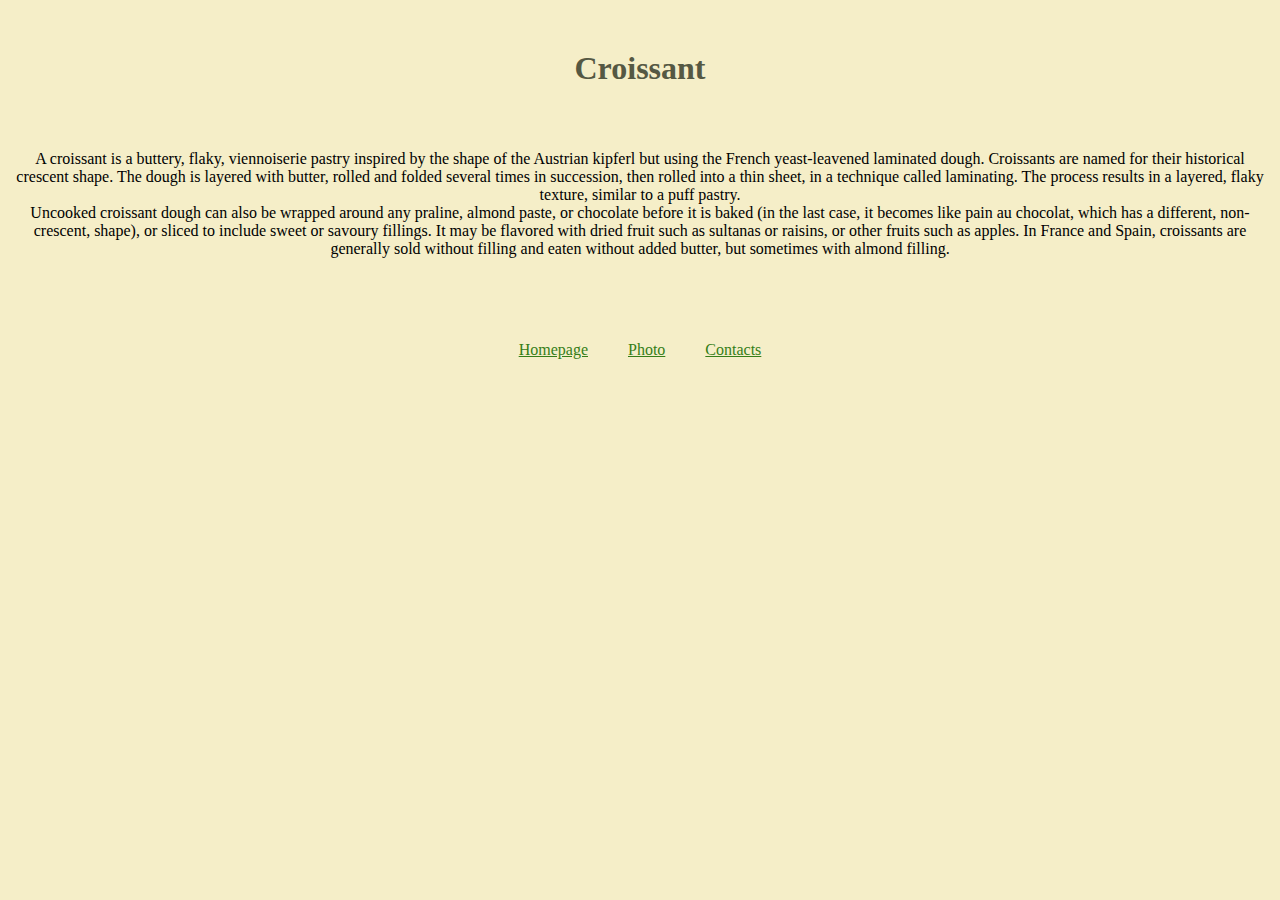
<file: index.html>
<!DOCTYPE html>
<html lang="en">
  <head>
    <meta
      name="description"
      content="This page provide short and basic information about Croissants. It also depicts one example, with the contacts."
    />
    <meta charset="UTF-8" />
    <meta name="viewport" content="width=device-width, initial-scale=1.0" />
    <link rel="stylesheet" href="/styles/style.css" />
    <title>Page about Croissant</title>
  </head>
  <body>
    <h1>Croissant</h1>
    <p>
      A croissant is a buttery, flaky, viennoiserie pastry inspired by the shape
      of the Austrian kipferl but using the French yeast-leavened laminated
      dough. Croissants are named for their historical crescent shape. The dough
      is layered with butter, rolled and folded several times in succession,
      then rolled into a thin sheet, in a technique called laminating. The
      process results in a layered, flaky texture, similar to a puff pastry.
      <br />
      Uncooked croissant dough can also be wrapped around any praline, almond
      paste, or chocolate before it is baked (in the last case, it becomes like
      pain au chocolat, which has a different, non-crescent, shape), or sliced
      to include sweet or savoury fillings. It may be flavored with dried fruit
      such as sultanas or raisins, or other fruits such as apples. In France and
      Spain, croissants are generally sold without filling and eaten without
      added butter, but sometimes with almond filling.
    </p>
    <div class="links">
      <a href="/">Homepage</a>
      <a href="/photo.html">Photo</a>
      <a href="/contact.html">Contacts</a>
    </div>
  </body>
</html>
</file>
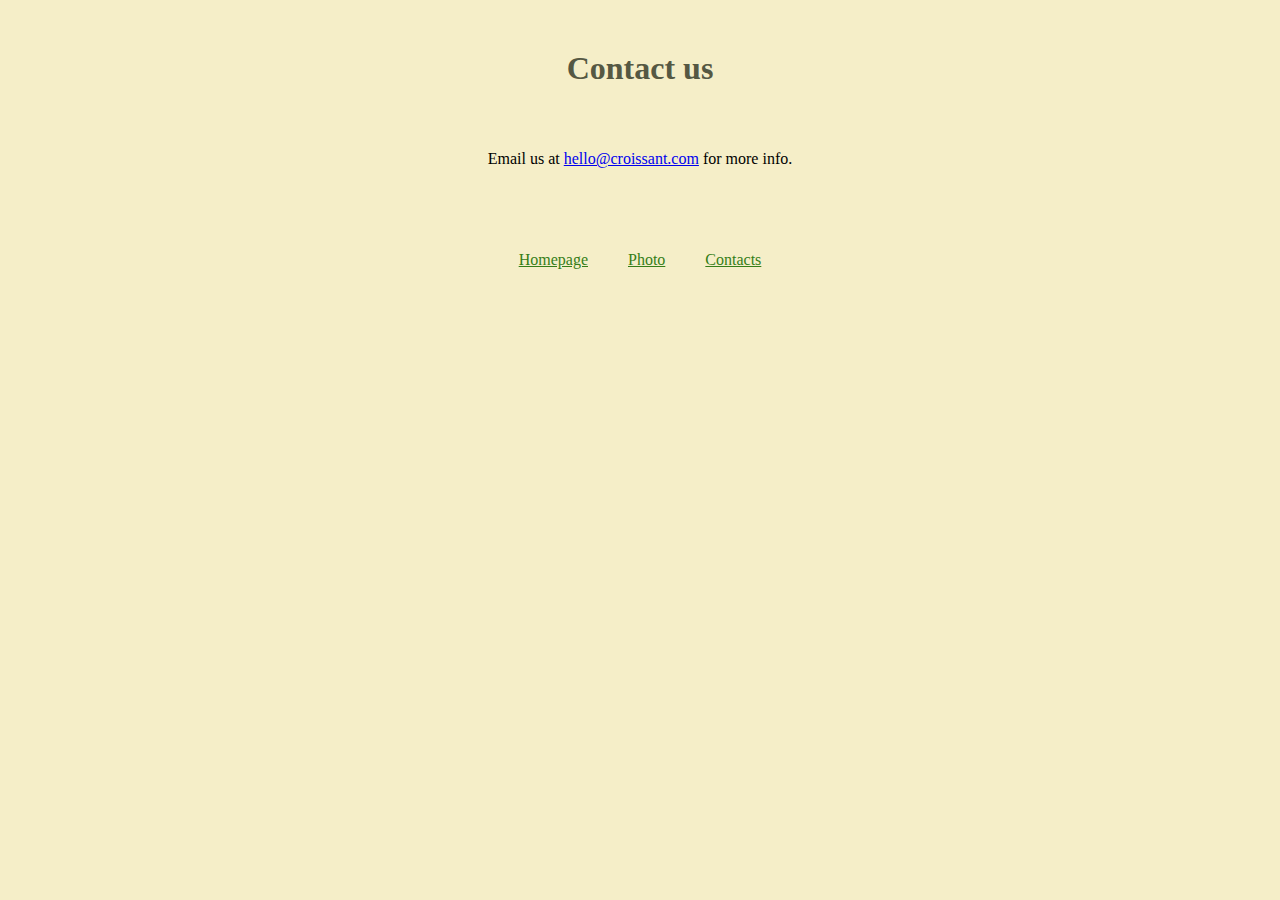
<file: contact.html>
<!DOCTYPE html>
<html lang="en">
  <head>
    <meta charset="UTF-8" />
    <meta name="viewport" content="width=device-width, initial-scale=1.0" />
    <link rel="stylesheet" href="/styles/style.css" />
    <title>Contact</title>
  </head>
  <body>
    <h1>Contact us</h1>
    <p>
      Email us at <a href="hello@croissant.com">hello@croissant.com</a> for more
      info.
    </p>
    <div class="links">
      <a href="/">Homepage</a>
      <a href="/photo.html">Photo</a>
      <a href="/contact.html">Contacts</a>
    </div>
  </body>
</html>
</file>
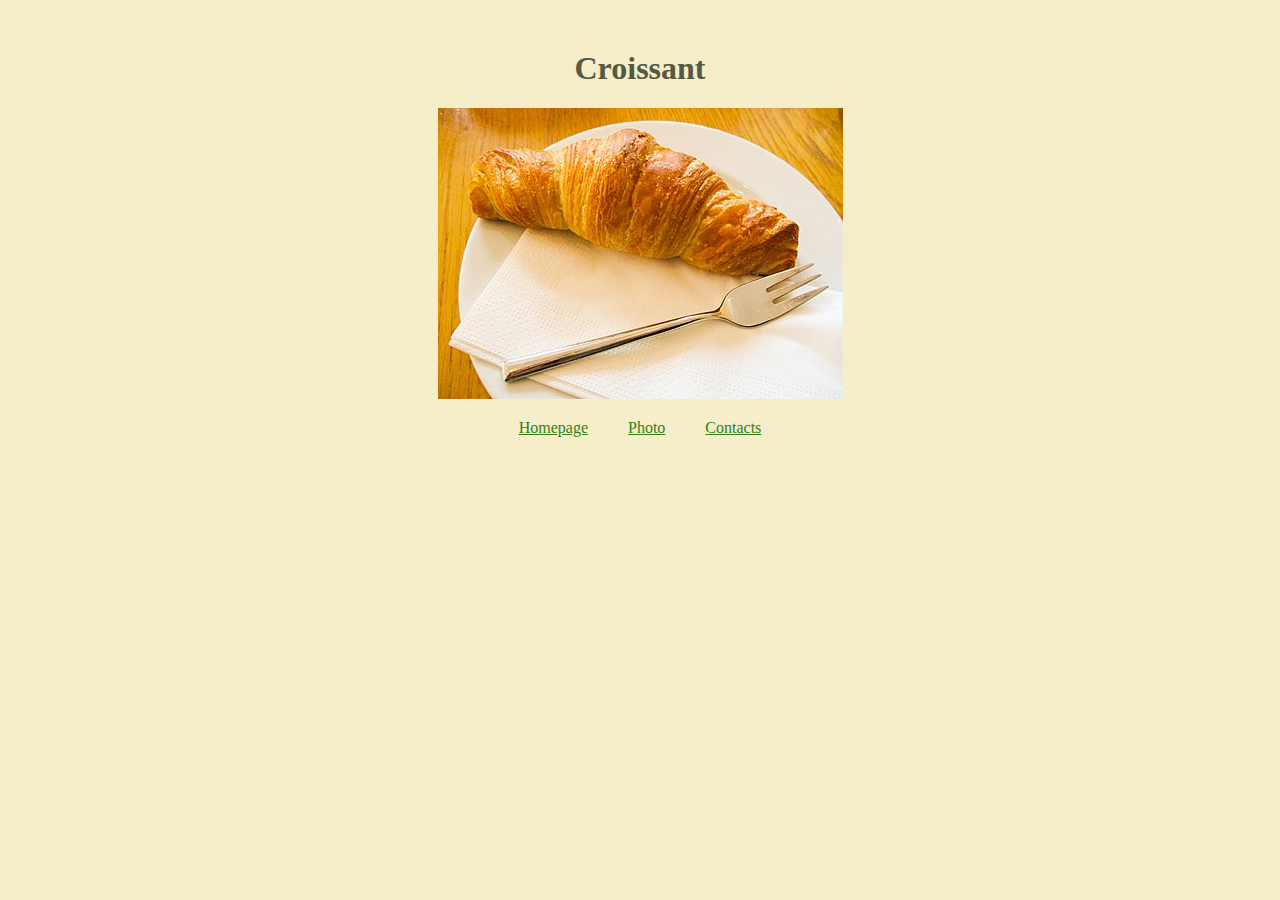
<file: photo.html>
<!DOCTYPE html>
<html lang="en">
  <head>
    <meta charset="UTF-8" />
    <meta name="viewport" content="width=device-width, initial-scale=1.0" />
    <link rel="stylesheet" href="/styles/style.css" />
    <title>Photo</title>
  </head>
  <body>
    <h1>Croissant</h1>
    <img src="/images/Croissant.JPG" alt="croissant" />
    <div class="links">
      <a href="/">Homepage</a>
      <a href="/photo.html">Photo</a>
      <a href="/contact.html">Contacts</a>
    </div>
  </body>
</html>
</file>
<file: styles/style.css>
body {
  background-color: #f5eec8;
}

h1 {
  color: #555843;
  margin-top: 50px;
  text-align: center;
}
p {
  margin: 5% 0;
  text-align: center;
}

img {
  display: block;
  margin-left: auto;
  margin-right: auto;
}

.links {
  display: flex;
  justify-content: center;
}

.links a {
  color: #367e18;
  padding: 20px;
}
</file>
